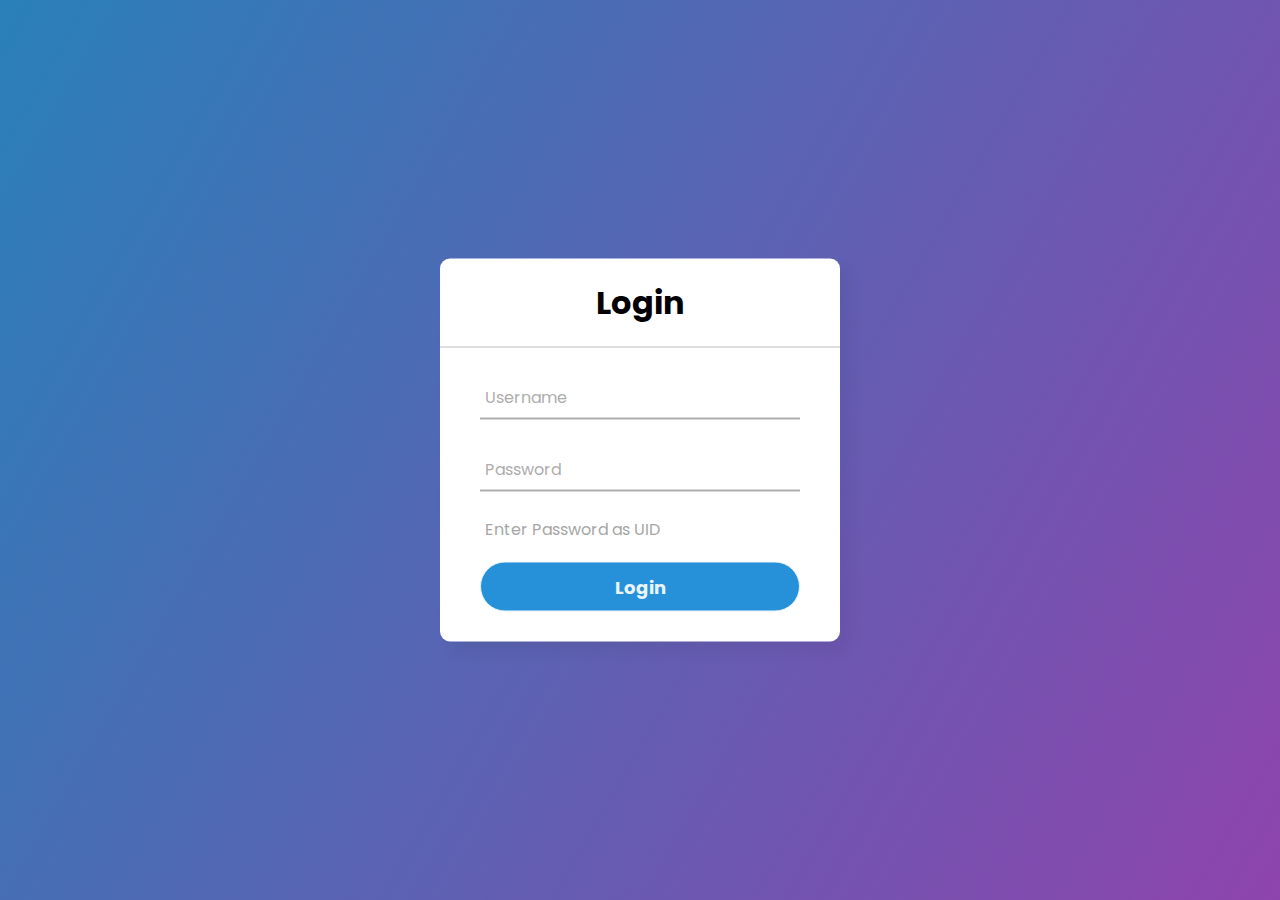
<file: login.html>
<!DOCTYPE html>
<html lang="en" dir="ltr">
  <head>
    <meta charset="utf-8">
    <title>Animated Login Form | CodingNepal</title>
    <link rel="stylesheet" href="style.css">
  </head>
  <body>
    <div class="center">
      <h1>Login</h1>
      <form method="post" onsubmit="return validateForm()" action="Home.html">
        <div class="txt_field">
          <input type="text" id="username" required>
          <span></span>
          <label>Username</label>
        </div>
        <div class="txt_field">
          <input type="password" id="password" required>
          <span></span>
          <label>Password</label>
        </div>
        <div class="pass">Enter Password as UID</div>
        <input type="submit" value="Login">
        <div class="signup_link">
          <a href="#"></a>
        </div>
      </form>
    </div>

    <script>
      function validateForm() {
        var username = document.getElementById("username").value;
        var password = document.getElementById("password").value;

        if (password !== "123456789") {
          alert("Incorrect password. Please enter '123456789' as the password.");
          return false;
        }
        return true;
      }
    </script>
  </body>
</html>
</file>
<file: style.css>
@import url('https://fonts.googleapis.com/css2?family=Noto+Sans:wght@700&family=Poppins:wght@400;500;600&display=swap');
*{
  margin: 0;
  padding: 0;
  box-sizing: border-box;
  font-family: "Poppins", sans-serif;
}
body{
  margin: 0;
  padding: 0;
  background: linear-gradient(120deg,#2980b9, #8e44ad);
  height: 100vh;
  overflow: hidden;
}
.center{
  position: absolute;
  top: 50%;
  left: 50%;
  transform: translate(-50%, -50%);
  width: 400px;
  background: white;
  border-radius: 10px;
  box-shadow: 10px 10px 15px rgba(0,0,0,0.05);
}
.center h1{
  text-align: center;
  padding: 20px 0;
  border-bottom: 1px solid silver;
}
.center form{
  padding: 0 40px;
  box-sizing: border-box;
}
form .txt_field{
  position: relative;
  border-bottom: 2px solid #adadad;
  margin: 30px 0;
}
.txt_field input{
  width: 100%;
  padding: 0 5px;
  height: 40px;
  font-size: 16px;
  border: none;
  background: none;
  outline: none;
}
.txt_field label{
  position: absolute;
  top: 50%;
  left: 5px;
  color: #adadad;
  transform: translateY(-50%);
  font-size: 16px;
  pointer-events: none;
  transition: .5s;
}
.txt_field span::before{
  content: '';
  position: absolute;
  top: 40px;
  left: 0;
  width: 0%;
  height: 2px;
  background: #2691d9;
  transition: .5s;
}
.txt_field input:focus ~ label,
.txt_field input:valid ~ label{
  top: -5px;
  color: #2691d9;
}
.txt_field input:focus ~ span::before,
.txt_field input:valid ~ span::before{
  width: 100%;
}
.pass{
  margin: -5px 0 20px 5px;
  color: #a6a6a6;
  cursor: pointer;
}
.pass:hover{
  text-decoration: underline;
}
input[type="submit"]{
  width: 100%;
  height: 50px;
  border: 1px solid;
  background: #2691d9;
  border-radius: 25px;
  font-size: 18px;
  color: #e9f4fb;
  font-weight: 700;
  cursor: pointer;
  outline: none;
}
input[type="submit"]:hover{
  border-color: #2691d9;
  transition: .5s;
}
.signup_link{
  margin: 30px 0;
  text-align: center;
  font-size: 16px;
  color: #666666;
}
.signup_link a{
  color: #2691d9;
  text-decoration: none;
}
.signup_link a:hover{
  text-decoration: underline;
}
</file>
